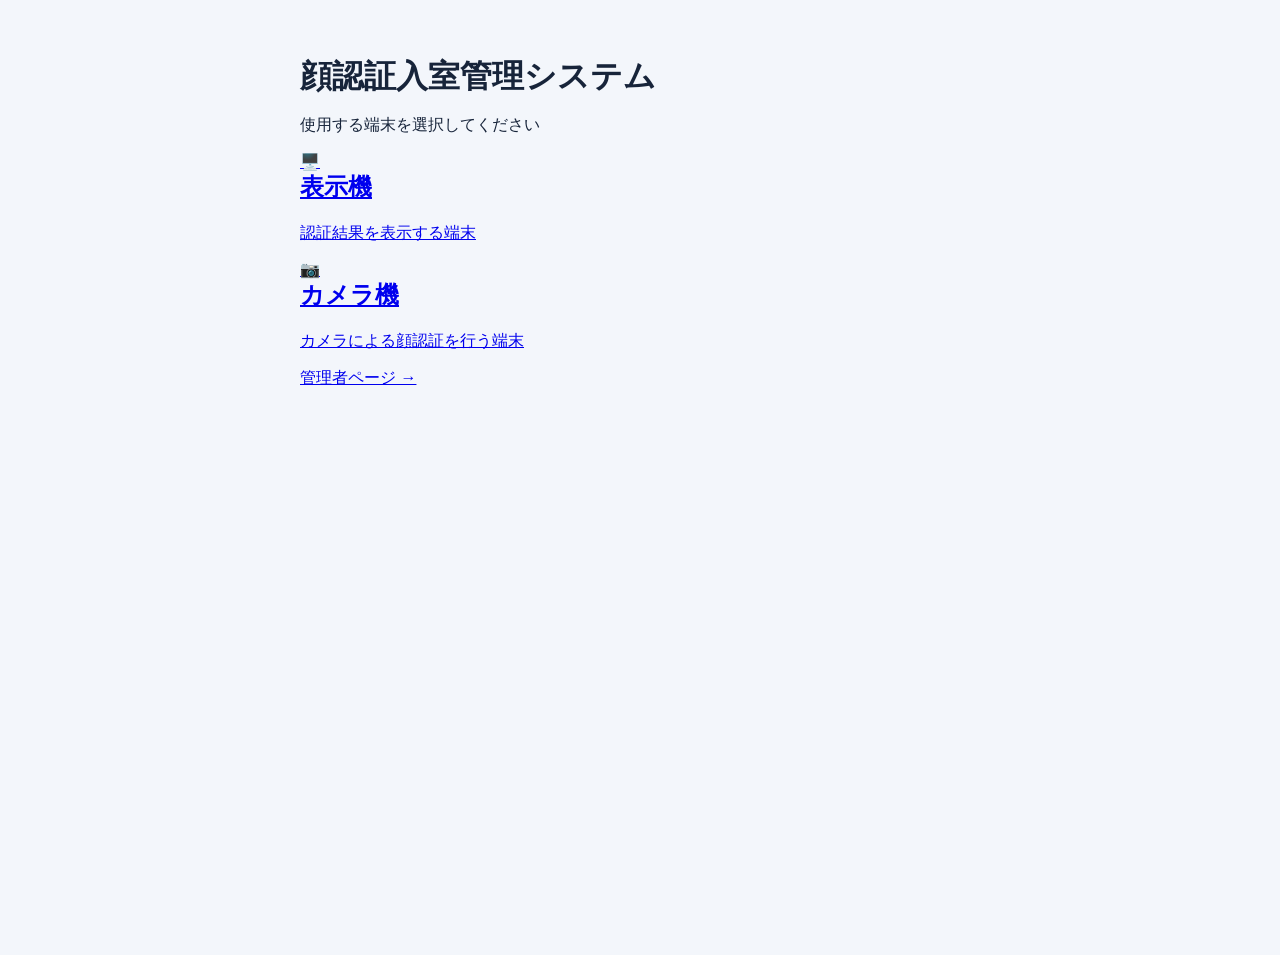
<file: index.html>
<!DOCTYPE html>
<html lang="ja">
<head>
  <meta charset="UTF-8">
  <meta name="viewport" content="width=device-width, initial-scale=1.0">
  <title>顔認証入室管理システム</title>
  <link rel="stylesheet" href="css/style.css">
</head>
<body>
  <main class="container">
    <h1>顔認証入室管理システム</h1>
    <p class="subtitle">使用する端末を選択してください</p>

    <div class="choices">
      <a href="display.html" class="choice">
        <div class="icon">🖥️</div>
        <h2>表示機</h2>
        <p>認証結果を表示する端末</p>
      </a>

      <a href="camera.html" class="choice">
        <div class="icon">📷</div>
        <h2>カメラ機</h2>
        <p>カメラによる顔認証を行う端末</p>
      </a>
    </div>

    <a href="admin.html" class="admin">管理者ページ →</a>
  </main>
</body>
</html>
</file>
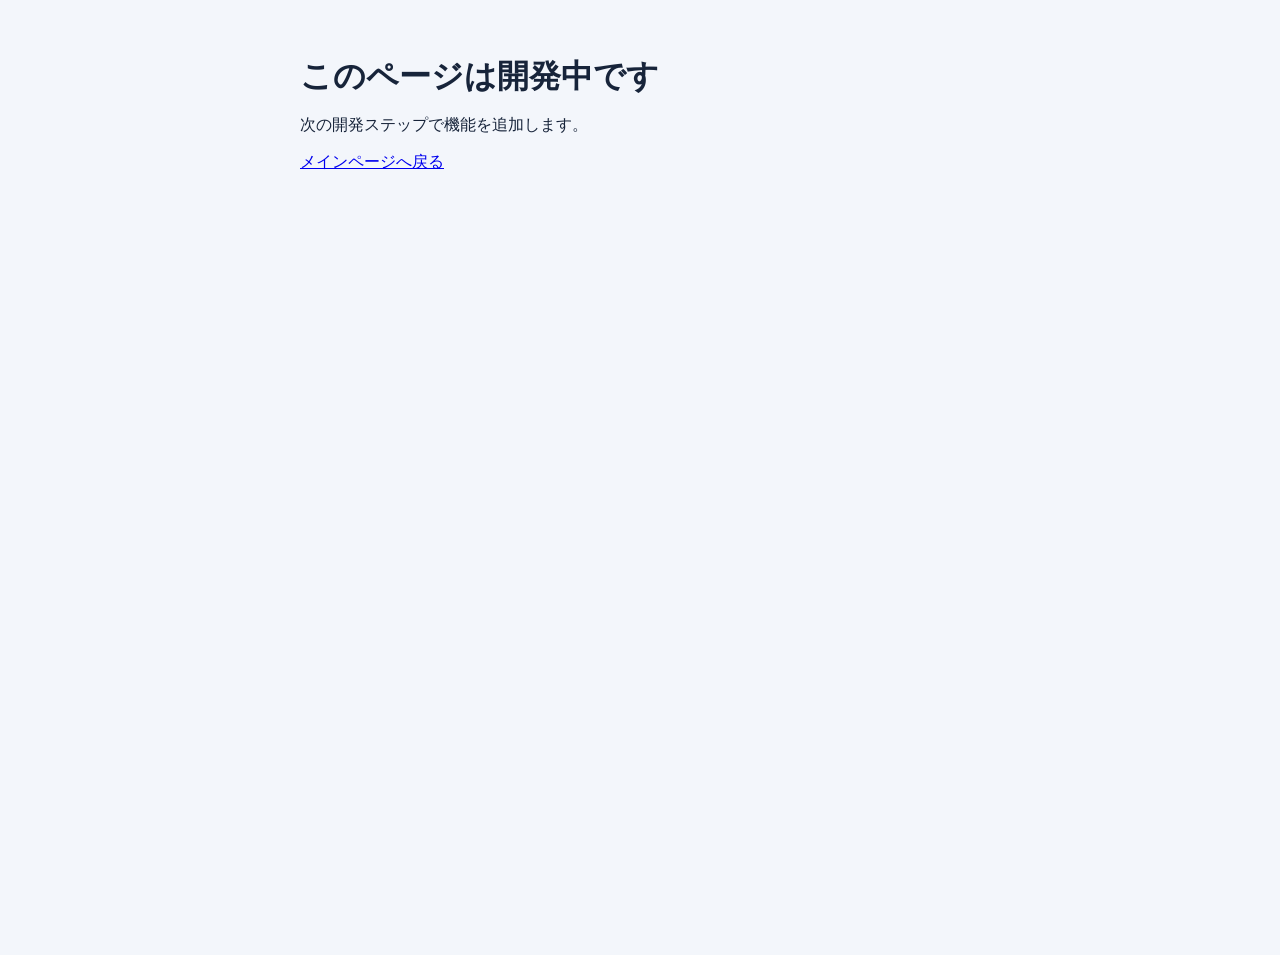
<file: camera.html>
<!DOCTYPE html>
<html lang="ja">
<head>
  <meta charset="UTF-8">
  <meta name="viewport" content="width=device-width, initial-scale=1.0">
  <title>開発中</title>
  <link rel="stylesheet" href="css/style.css">
</head>
<body>
  <main class="container">
    <h1>このページは開発中です</h1>
    <p class="subtitle">次の開発ステップで機能を追加します。</p>
    <a class="admin" href="index.html">メインページへ戻る</a>
  </main>
</body>
</html>
</file>
<file: css/style.css>
* {
  box-sizing: border-box;
}

body {
  margin: 0;
  min-height: 100vh;
  background: #f3f6fb;
  color: #17243a;
  font-family: -apple-system, BlinkMacSystemFont, "Segoe UI", sans-serif;
}

.container {
  width: min(680px, calc(100% - 32px));
  margin: 55px auto;
}

.page-header {
  margin-bottom: 28px;
}

.eyebrow {
  color: #3975d7;
  font-size: 12px;
  font-weight: 800;
  letter-spacing: 2px;
}

h1 {
  margin: 8px 0;
  font-size: 32px;
}

.page-header > p:last-child {
  color: #718096;
}

.panel {
  padding: 30px;
  background: white;
  border: 1px solid #e5eaf1;
  border-radius: 16px;
  box-shadow: 0 8px 30px rgba(30, 50, 80, 0.06);
}

h2 {
  margin-top: 0;
}

label {
  display: block;
  margin: 18px 0 7px;
  font-size: 14px;
  font-weight: 700;
}

input {
  width: 100%;
  padding: 13px;
  border: 1px solid #d8e0eb;
  border-radius: 8px;
  font-size: 16px;
}

button {
  width: 100%;
  margin-top: 22px;
  padding: 14px;
  border: 0;
  border-radius: 8px;
  background: #2868c7;
  color: white;
  font-size: 15px;
  font-weight: 700;
  cursor: pointer;
}

button:hover {
  background: #1e55a5;
}

.secondary {
  background: #68778b;
}

.status-card,
.coming-soon {
  margin-top: 25px;
  padding: 20px;
  border-radius: 10px;
  background: #f5f8fc;
}

.message {
  color: #2868c7;
  overflow-wrap: anywhere;
}

[hidden] {
  display: none !important;
}
</file>
